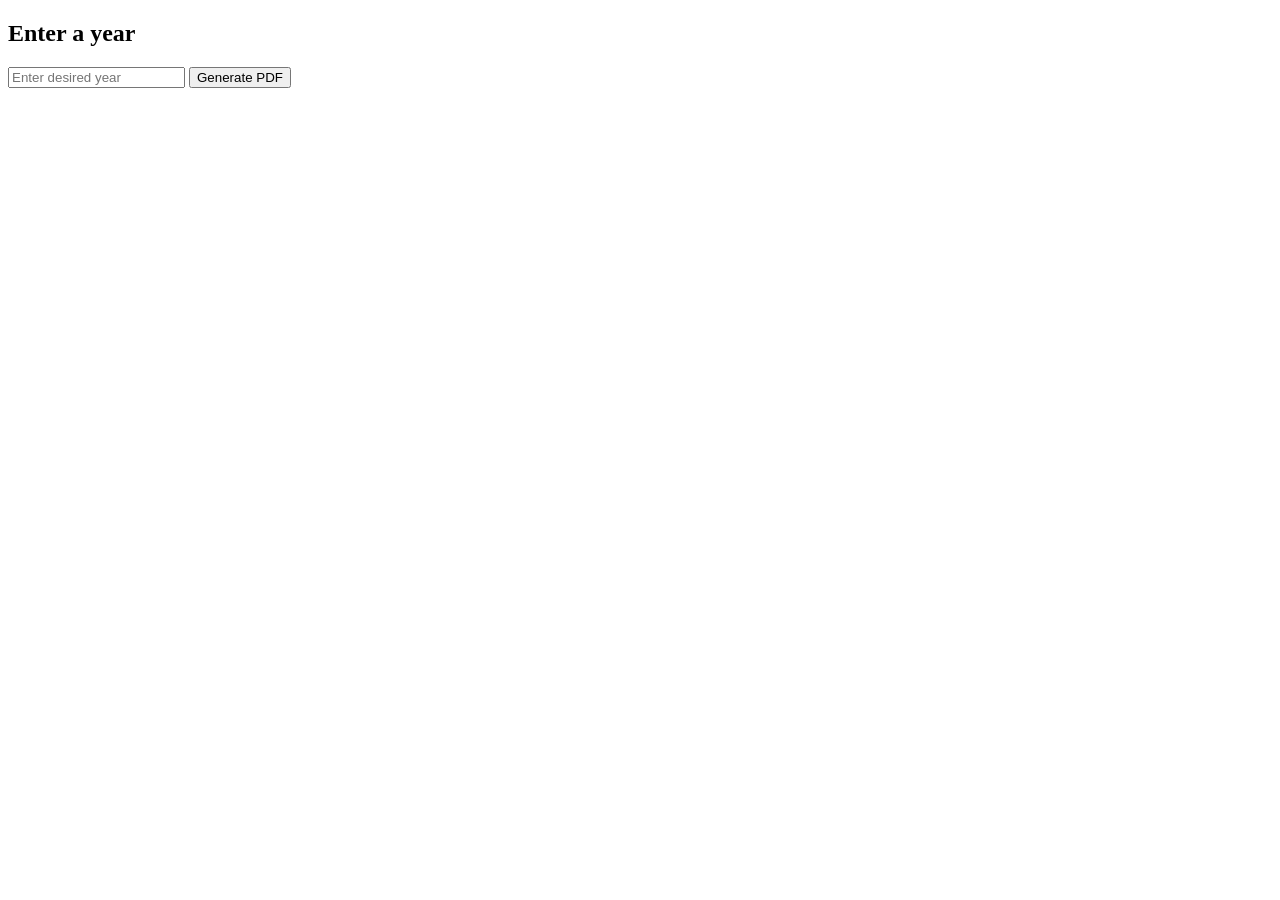
<file: pdf_app/templates/index.html>
<!DOCTYPE html>
<html lang="en">
  <body>
    <h2>Enter a year</h2>

    <form method="POST" action="/run">
      <input type="text" name="year" placeholder="Enter desired year">
      <button type="submit">Generate PDF</button>
    </form>
  </body>
</html>
</file>
